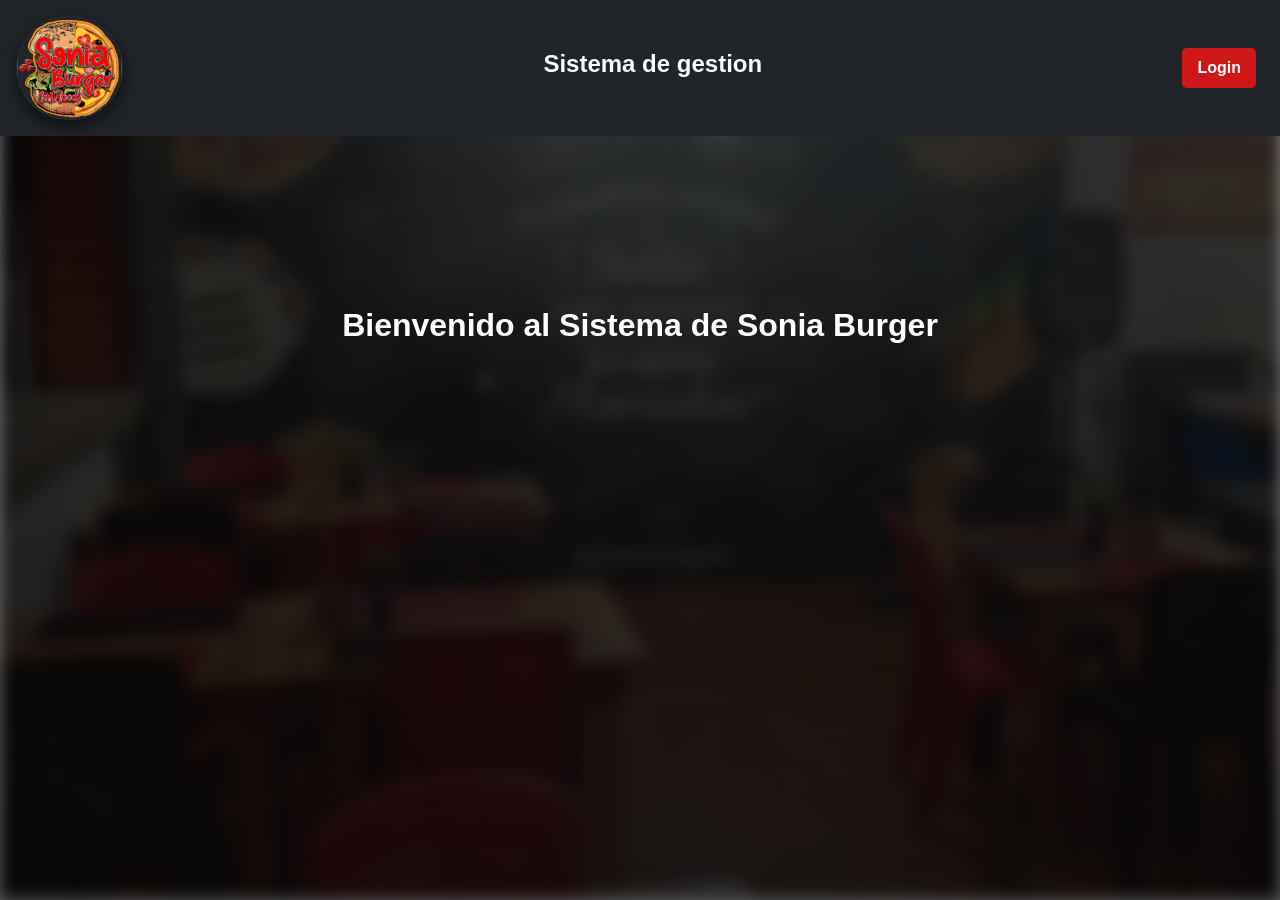
<file: gerente/index.html>
<!DOCTYPE html>
<html lang="es">
<head>
  <meta charset="UTF-8">
  <meta name="viewport" content="width=device-width, initial-scale=1.0">
  <title>Sistema Restaurante - Login</title>
  <!-- Bootstrap CSS -->
  <link href="https://cdn.jsdelivr.net/npm/bootstrap@5.3.2/dist/css/bootstrap.min.css" rel="stylesheet">
  <link rel="stylesheet" href="style.css">
</head>
<body>

<header>
  <div class="header-container d-flex justify-content-between align-items-center p-3 bg-dark text-white">
   <img src="logo.png" alt="Logo" class="cajero-logo" />
    <h1 class="header-title">Sistema de gestion</h1>
    <nav>
      <ul class="list-inline m-0">
        <!-- Botón de Login -->
        <li class="list-inline-item" id="loginItem">
          <button id="btnOpenLogin" class="login-btn btn btn-primary" data-bs-toggle="modal" data-bs-target="#modalLogin">Login</button>
        </li>
        <!-- Info de usuario logeado -->
        <li class="list-inline-item" id="userItem" style="display:none;">
          <span id="userName" class="fw-bold"></span>
          <span id="roleBadge" class="badge ms-2" style="display:none;">ROL</span>
          <button id="btnLogout" class="btn btn-danger btn-sm ms-2">Cerrar sesión</button>
        </li>
      </ul>
    </nav>
  </div>
</header>

<!-- Modal: Login -->
<div class="modal fade" id="modalLogin" tabindex="-1" aria-labelledby="modalLoginLabel" aria-hidden="true">
  <div class="modal-dialog">
    <div class="modal-content">
      <div class="modal-header">
        <h5 class="modal-title w-100 text-center" id="modalLoginLabel">Iniciar Sesión</h5>
        <button type="button" class="btn-close" data-bs-dismiss="modal"></button>
      </div>
      <div class="modal-body">
        <form method="POST" action="/Restaurante_Sonia_Burger/Restaurante_SB/login.php" id="formLogin">
          <div class="mb-3">
            <label for="correo" class="form-label">Correo</label>
            <input type="text" class="form-control" id="correo" name="correo" required>
          </div>
          <div class="mb-3">
            <label for="password" class="form-label">Contraseña</label>
            <input type="password" class="form-control" id="password" name="password" required>
          </div>
          <button type="submit" class="btn btn-primary w-100">Entrar</button>
          <div id="loginError" class="alert alert-danger mt-2" style="display:none;"></div>
        </form>
      </div>
    </div>
  </div>
</div>
<div style="height:120px;"></div>
<main class="container mt-10">
  <h2 class="text-center">Bienvenido al Sistema de Sonia Burger</h2>
  </h2>
</main>

<!-- Scripts -->
<script src="https://cdn.jsdelivr.net/npm/bootstrap@5.3.2/dist/js/bootstrap.bundle.min.js"></script>
<script>
document.getElementById("formLogin").addEventListener("submit", function(e) {
  e.preventDefault(); // Evita recargar la página

  const formData = new FormData(this);

  fetch(this.action, {
    method: "POST",
    body: formData
  })
  .then(response => response.json())
  .then(data => {
    if (data.success) {
      // Guardar usuario y rol en localStorage
      localStorage.setItem("usuarioActivo", data.usuario);
      localStorage.setItem("rolActivo", data.rol);

      // Redirigir al panel correspondiente
      window.location.href = data.redirect;
    } else {
      const errorDiv = document.getElementById("loginError");
      errorDiv.textContent = data.message;
      errorDiv.style.display = "block";
    }
  })
  .catch(err => console.error("Error:", err));
});

// Mostrar usuario activo en el header si ya está logeado
document.addEventListener("DOMContentLoaded", function() {
  const usuario = localStorage.getItem("usuarioActivo");
  const rol = localStorage.getItem("rolActivo");

  if (usuario && rol) {
    document.getElementById("loginItem").style.display = "none";
    document.getElementById("userItem").style.display = "inline-block";

    document.getElementById("userName").textContent = usuario;

    const roleBadge = document.getElementById("roleBadge");
    roleBadge.style.display = "inline-block";
    roleBadge.textContent = rol.charAt(0).toUpperCase() + rol.slice(1);

    if (rol === "gerente") {
      roleBadge.className = "badge bg-warning text-dark ms-2";
    } else if (rol === "cajero") {
      roleBadge.className = "badge bg-danger ms-2";
    }
  }

  // Botón cerrar sesión
  document.getElementById("btnLogout").addEventListener("click", function() {
    localStorage.removeItem("usuarioActivo");
    localStorage.removeItem("rolActivo");
    window.location.href = "/Restaurante_Sonia_Burger/Restaurante_SB/index.html";
  });
});
</script>

</body>
</html>
</file>
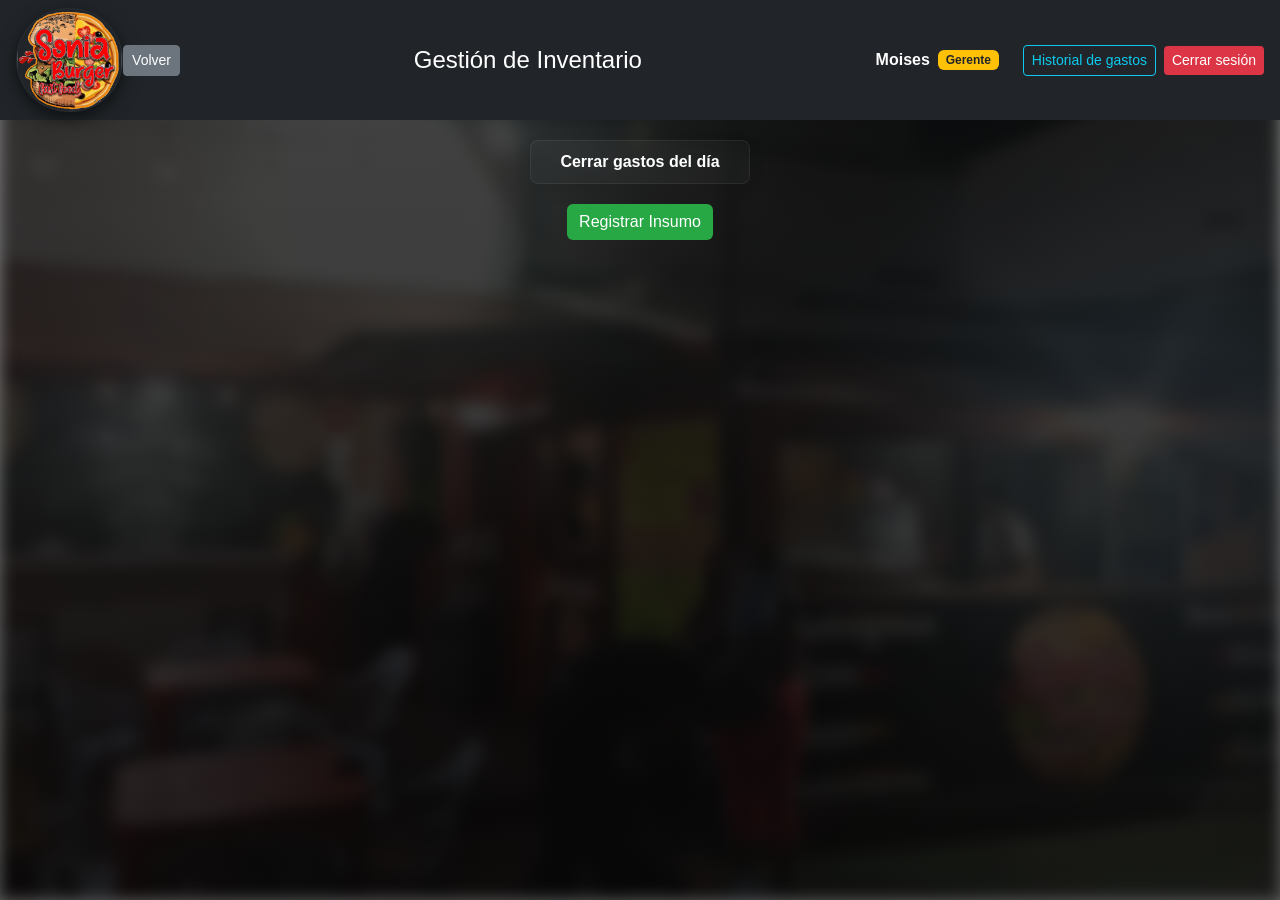
<file: gerente/Seccion_gerencia/Inventario/inventario.html>
<!DOCTYPE html>
<html lang="es">
<head>
  <meta charset="UTF-8" />
  <meta name="viewport" content="width=device-width,initial-scale=1" />
  <title>Gestión de Inventario</title>
  <link href="https://cdn.jsdelivr.net/npm/bootstrap@5.3.0/dist/css/bootstrap.min.css" rel="stylesheet">
  <link href="style.css" rel="stylesheet">
</head>
<body>
  <!-- Header -->
  <header>
    <div class="header-container d-flex justify-content-between align-items-center px-3 py-2 bg-dark text-white">
      <img src="logo.png" alt="Logo" class="cajero-logo" />
      <a href="../gerente.html" class="btn btn-secondary btn-sm">Volver</a>

      <h1 class="header-title text-center flex-grow-1 fs-4 m-0">Gestión de Inventario</h1>

      <div class="d-flex align-items-center">
        <span id="userName" class="fw-bold me-2">Moises</span>
        <span id="roleBadge" class="badge bg-warning text-dark me-3">Gerente</span>
        <!-- Abrir historial en la misma pestaña -->
        <a href="historial_gastos/historial_gastos.html" class="btn btn-outline-info btn-sm ms-2" id="btnAbrirHistorial">
          Historial de gastos
        </a>

        <div class="d-flex align-items-center">
        <span id="userName" class="fw-bold me-2"></span>
        <span id="roleBadge" class="badge me-3"></span>
        <button id="btnLogout" class="btn btn-danger btn-sm">Cerrar sesión</button>
      </div>


      </div>
    </div>
  </header>

  <!-- Botón centrado para cerrar gastos del día -->
  <div class="cierre-gastos-wrapper">
    <button id="btnCerrarGastosDia" class="btn btn-warning btn-cierre">Cerrar gastos del día</button>
  </div>



    <!-- Botón para registrar nuevo insumo -->
    <div class="mb-3 d-flex justify-content-center">
      <button class="btn btn-success text-center" data-bs-toggle="modal" data-bs-target="#modalRegistroInsumo">Registrar Insumo</button>
    </div>

    <!-- Contenedor de recuadros tipo mosaico (secciones por fecha) -->
    <div id="contenedorInsumos" class="d-flex flex-column gap-4">
      <!-- Aquí se insertan dinámicamente las secciones por fecha y tarjetas -->
    </div>
  </main>

  <!-- Modal: Registrar Insumo -->
  <div class="modal fade" id="modalRegistroInsumo" tabindex="-1" aria-hidden="true">
    <div class="modal-dialog">
      <form id="formRegistroInsumo" class="modal-content" enctype="multipart/form-data">
        <div class="modal-header">
          <h5 class="modal-title">Registrar nuevo insumo</h5>
          <button type="button" class="btn-close" data-bs-dismiss="modal" aria-label="Cerrar"></button>
        </div>
        <div class="modal-body">
          <div class="mb-3">
            <label for="nombreInsumo" class="form-label">Nombre del insumo</label>
            <input type="text" class="form-control" id="nombreInsumo" required>
          </div>

          <div class="mb-3">
            <label for="cantidadInsumo" class="form-label">Cantidad</label>
            <input type="number" step="0.01" class="form-control" id="cantidadInsumo" required>
          </div>

          <div class="mb-3">
            <label for="unidadInsumo" class="form-label">Unidad</label>
            <select class="form-select" id="unidadInsumo" required>
              <option value="kg">Kg</option>
              <option value="litros">Litros</option>
              <option value="unidades">Unidades</option>
              <option value="gramos">Gramos</option>
            </select>
          </div>

          <div class="mb-3">
            <label for="costoUsd" class="form-label">Costo unitario en dólares</label>
            <input type="number" step="0.01" class="form-control" id="costoUsd" required>
          </div>

          <div class="mb-3">
            <label for="tasaInsumo" class="form-label">Tasa aplicada en compra (Bs por USD) - opcional</label>
            <input type="number" step="0.01" class="form-control" id="tasaInsumo" placeholder="Ej: 500">
            <div class="form-text">Si no indicas tasa, se usará la tasa BCV configurada.</div>
          </div>

          <div class="mb-3">
            <label for="proveedorInsumo" class="form-label">Proveedor (opcional)</label>
            <input type="text" class="form-control" id="proveedorInsumo">
          </div>

          <div class="mb-3">
            <label for="imagenInsumo" class="form-label">Imagen del insumo (opcional)</label>
            <input type="file" class="form-control" id="imagenInsumo" accept="image/*">
          </div>

          <!-- Vista previa dinámica -->
          <div class="alert alert-info mt-3" id="previewInsumo">
            Completa el formulario para ver un resumen aquí...
          </div>
          <div class="mb-2" id="previewTotalBs">Total Bs: 0.00</div>
        </div>
        <div class="modal-footer">
          <button type="submit" class="btn btn-success">Registrar</button>
        </div>
      </form>
    </div>
  </div>

  <!-- Modal: Editar Insumo -->
  <div class="modal fade" id="modalEditarInsumo" tabindex="-1" aria-hidden="true">
    <div class="modal-dialog">
      <form id="formEditarInsumo" class="modal-content">
        <div class="modal-header">
          <h5 class="modal-title">Editar insumo</h5>
          <button type="button" class="btn-close" data-bs-dismiss="modal" aria-label="Cerrar"></button>
        </div>
        <div class="modal-body">
          <input type="hidden" id="idInsumoEditar">
          <div class="mb-3">
            <label for="nombreInsumoEditar" class="form-label">Nombre del insumo</label>
            <input type="text" class="form-control" id="nombreInsumoEditar" required>
          </div>

          <div class="mb-3">
            <label for="cantidadInsumoEditar" class="form-label">Cantidad</label>
            <input type="number" step="0.01" class="form-control" id="cantidadInsumoEditar" required>
          </div>

          <div class="mb-3">
            <label for="unidadInsumoEditar" class="form-label">Unidad</label>
            <select class="form-select" id="unidadInsumoEditar" required>
              <option value="kg">Kg</option>
              <option value="litros">Litros</option>
              <option value="unidades">Unidades</option>
              <option value="gramos">Gramos</option>
            </select>
          </div>

          <div class="mb-3">
            <label for="costoUsdEditar" class="form-label">Costo unitario en dólares</label>
            <input type="number" step="0.01" class="form-control" id="costoUsdEditar" required>
          </div>

          <div class="mb-3">
            <label for="proveedorInsumoEditar" class="form-label">Proveedor (opcional)</label>
            <input type="text" class="form-control" id="proveedorInsumoEditar">
          </div>

          <!-- Optional preview image in edit modal -->
          <div class="mb-3">
            <img id="previewEditarImagen" src="uploads/default.jpg" alt="Preview" class="img-fluid rounded" style="max-height:120px;">
          </div>
        </div>
        <div class="modal-footer">
          <button type="submit" class="btn btn-primary">Actualizar</button>
        </div>
      </form>
    </div>
  </div>

  <!-- Modal: Confirmar eliminación -->
  <div class="modal fade" id="modalEliminarInsumo" tabindex="-1" aria-hidden="true">
    <div class="modal-dialog">
      <div class="modal-content">
        <div class="modal-header">
          <h5 class="modal-title">Eliminar insumo</h5>
          <button type="button" class="btn-close" data-bs-dismiss="modal" aria-label="Cerrar"></button>
        </div>
        <div class="modal-body">
          <p>¿Seguro que deseas eliminar este insumo?</p>
          <input type="hidden" id="idInsumoEliminar">
        </div>
        <div class="modal-footer">
          <button type="button" class="btn btn-danger" id="btnConfirmarEliminarInsumo">Eliminar</button>
        </div>
      </div>
    </div>
  </div>

  <!-- Modal: Confirmar cierre de gastos -->
  <div class="modal fade" id="modalConfirmCierreGastos" tabindex="-1" aria-hidden="true">
    <div class="modal-dialog modal-dialog-centered">
      <div class="modal-content">
        <div class="modal-header bg-warning">
          <h5 class="modal-title">Confirmar cierre de gastos</h5>
          <button type="button" class="btn-close" data-bs-dismiss="modal"></button>
        </div>
        <div class="modal-body">
          <p>¿Deseas generar el cierre de gastos del día? Esto marcará los gastos como cerrados y los agregará al historial de reportes.</p>
          <p class="text-muted small">Si no hay gastos, se generará un cierre con total $0.00.</p>
        </div>
        <div class="modal-footer">
          <button class="btn btn-secondary" data-bs-dismiss="modal">Cancelar</button>
          <button id="btnConfirmarCierreGastos" class="btn btn-warning">Confirmar cierre</button>
        </div>
      </div>
    </div>
  </div>

  <script>
document.addEventListener("DOMContentLoaded", function() {
  const usuario = localStorage.getItem("usuarioActivo");
  const rol = localStorage.getItem("rolActivo");

  if (usuario && rol) {
    document.getElementById("userName").textContent = usuario;
    const roleBadge = document.getElementById("roleBadge");
    roleBadge.textContent = rol.charAt(0).toUpperCase() + rol.slice(1);
    if (rol === "gerente") {
      roleBadge.className = "badge bg-warning text-dark me-3";
    } else if (rol === "cajero") {
      roleBadge.className = "badge bg-danger me-3";
    }
  }

  // Manejo de Cerrar sesión: llamar logout.php por POST, limpiar localStorage y redirigir a index.html
  const btnLogout = document.getElementById("btnLogout");
  if (btnLogout) {
    btnLogout.addEventListener("click", async function(e) {
      e.preventDefault(); // evitar navegación por defecto si es un <a>
      try {
        // Llamada al servidor para destruir sesión y actualizar last_login_at
        await fetch('/Restaurante_Sonia_Burger/Restaurante_SB/logout.php', {
          method: 'POST',
          credentials: 'include'
        });
      } catch (err) {
        // ignorar errores de red; igualmente limpiamos el cliente
        console.warn('Logout request failed:', err);
      } finally {
        // Limpiar estado local y redirigir al index (login)
        localStorage.removeItem("usuarioActivo");
        localStorage.removeItem("rolActivo");
        localStorage.removeItem("usuarioActivoId");
        window.location.href = "/Restaurante_Sonia_Burger/Restaurante_SB/gerente/index.html";
      }
    });
  }
});
</script>

  <!-- Scripts -->
  <script src="https://cdn.jsdelivr.net/npm/bootstrap@5.3.0/dist/js/bootstrap.bundle.min.js"></script>
  <script src="app.js"></script>
</body>
</html>
</file>
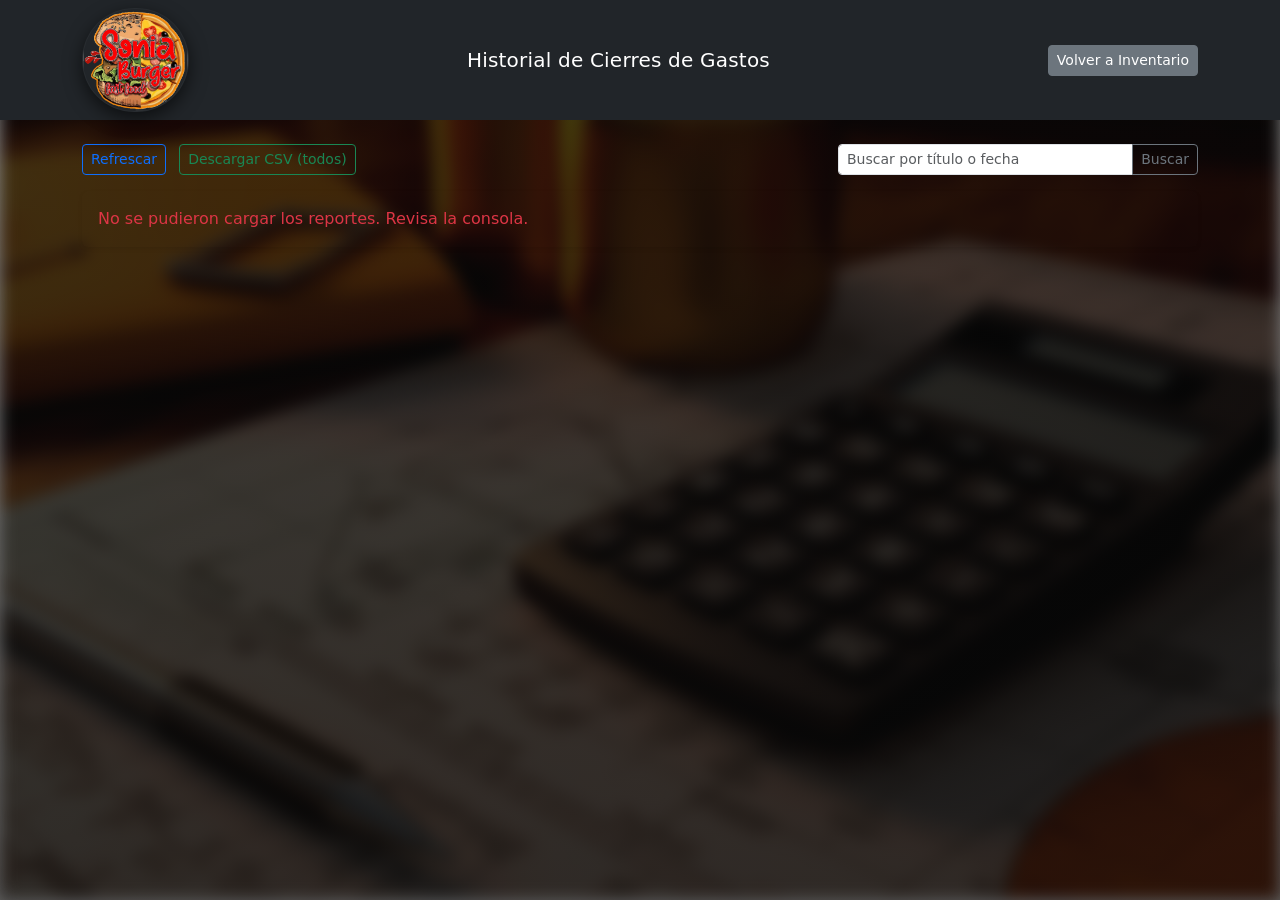
<file: gerente/Seccion_gerencia/Inventario/historial_gastos/historial_gastos.html>
<!DOCTYPE html>
<html lang="es">
<head>
  <meta charset="utf-8" />
  <meta name="viewport" content="width=device-width,initial-scale=1" />
  <title>Historial de Cierres de Gastos</title>
  <link href="https://cdn.jsdelivr.net/npm/bootstrap@5.3.0/dist/css/bootstrap.min.css" rel="stylesheet">
  <link href="estilos_historial.css" rel="stylesheet">
</head>
<body>
  <header class="bg-dark text-white py-2">
    <div class="container d-flex justify-content-between align-items-center">
      <img src="logo.png" alt="Logo" class="cajero-logo" />
      <h1 class="h5 m-0">Historial de Cierres de Gastos</h1>
      <div>
        
        <a href="../inventario.html" class="btn btn-sm btn-secondary">Volver a Inventario</a>
      </div>
    </div>
  </header>

  <main class="container my-4">
    <div class="d-flex justify-content-between align-items-center mb-3">
      <div>
        <button id="btnRefrescarReportes" class="btn btn-outline-primary btn-sm">Refrescar</button>
        <button id="btnDescargarTodos" class="btn btn-outline-success btn-sm ms-2">Descargar CSV (todos)</button>
      </div>
      <div class="input-group input-group-sm" style="max-width:360px;">
        <input id="filtroBusqueda" type="search" class="form-control" placeholder="Buscar por título o fecha">
        <button id="btnBuscar" class="btn btn-outline-secondary">Buscar</button>
      </div>
    </div>

    <div id="listaReportes" class="list-group shadow-sm">
      <!-- Lista de reportes cargada dinámicamente -->
    </div>

    <div id="sinReportes" class="text-muted mt-3 d-none">No hay cierres registrados aún.</div>
  </main>

  <!-- Modal: Detalle de reporte -->
  <div class="modal fade" id="modalReporte" tabindex="-1" aria-hidden="true">
    <div class="modal-dialog modal-lg modal-dialog-scrollable">
      <div class="modal-content">
        <div class="modal-header">
          <h5 id="modalReporteTitulo" class="modal-title">Reporte</h5>
          <button type="button" class="btn-close" data-bs-dismiss="modal" aria-label="Cerrar"></button>
        </div>
        <div class="modal-body">
          <div class="mb-2 d-flex justify-content-between align-items-center">
            <div>
              <div><strong>Total USD:</strong> <span id="modalReporteTotalUsd">$0.00</span></div>
              <div><strong>Total Bs:</strong> <span id="modalReporteTotalBs">Bs 0.00</span></div>
            </div>
            <div>
              <button id="btnDescargarReporte" class="btn btn-sm btn-outline-success">Descargar CSV</button>
              <button id="btnImprimirReporte" class="btn btn-sm btn-outline-secondary ms-2">Imprimir</button>
            </div>
          </div>

          <div id="modalReporteBody" class="table-responsive">
            <table class="table table-sm table-striped mb-0">
              <thead>
                <tr>
                  <th>Nombre</th>
                  <th class="text-end">Cantidad</th>
                  <th>Unidad</th>
                  <th class="text-end">Costo unitario (USD)</th>
                  <th class="text-end">Total (USD)</th>
                  <th class="text-end">Total (Bs)</th>
                  <th class="text-center">Tasa</th>
                  <th>Proveedor</th>
                  <th>Fecha/Hora</th>
                </tr>
              </thead>
              <tbody id="modalReporteItems">
                <!-- Items -->
              </tbody>
            </table>
          </div>
        </div>
        <div class="modal-footer">
          <small class="text-muted me-auto" id="modalReporteNotas"></small>
          <button class="btn btn-secondary" data-bs-dismiss="modal">Cerrar</button>
        </div>
      </div>
    </div>
  </div>

  <script src="app_historial.js"></script>
  <script src="https://cdn.jsdelivr.net/npm/bootstrap@5.3.0/dist/js/bootstrap.bundle.min.js"></script>
</body>
</html>
</file>
<file: gerente/style.css>
/* style.css - Base inicial para Sistema Restaurante */

/* Reset básico */
body {
    font-family: 'Arial', sans-serif;
    background-color: #f8f9fa;
    margin: 0;
    padding: 0;
}

/* Header */
.header-container {
    background-color: #302c2c;
    color: white;
    display: flex;
    justify-content: space-between;
    align-items: center;
    width: 100%;
    box-sizing: border-box;
    padding: 10px 20px;
}
.header-title {
    font-size: 1.5rem;
    font-weight: bold;
    color: #fafafa;
}

/* Botón de login */
.login-btn {
    background-color: #667eea;
    color: white;
    border: none;
    padding: 8px 15px;
    border-radius: 5px;
    cursor: pointer;
    font-weight: bold;
    transition: background 0.3s ease;
}
.login-btn:hover {
    background-color: #556cd6;
}

/* Badge de rol */
#roleBadge {
    font-size: 0.8rem;
    padding: 3px 8px;
    border-radius: 4px;
}

/* Main */
main {
    margin-top: 50px;
    text-align: center;
}
main h2 {
    font-size: 2rem;
    font-weight: 600;
    color: #ffffff;
}
main p {
    color: #4b5563;
    margin-top: 1rem;
}

/* Modales */
.modal-header {
    background-color: #161414;
    color: white;
}
.modal-title {
    font-weight: bold;
}
.modal-body {
    padding: 20px;
}
.modal-body .btn {
    min-width: 120px;
}

/* Botones generales */
.btn-primary {
    background-color: #cf1717;
    border: none;
}
.btn-primary:hover {
    background-color: #961414;
}
.btn-success {
    background-color: #2e794d;
    border: none;
}
.btn-success:hover {
    background-color: #38a169;
}
.btn-danger {
    background-color: #dc2626;
    border: none;
}
.btn-danger:hover {
    background-color: #b91c1c;
}

/* Responsive */
@media (max-width: 768px) {
    .header-container {
        flex-direction: column;
        gap: 1rem;
    }
    main h2 {
        font-size: 1.5rem;
    }
}
/* Logo y botón volver */
.cajero-logo {
  height:104px;
  width:auto;
  border-radius:198px;
  box-shadow: 0 6px 18px rgba(0,0,0,0.6);
  border: 0.1px solid rgba(255,255,255,0.03);
}

/* Imagen de fondo desenfocada */
body::before {
  content: "";
  position: fixed;
  inset: 0;
  background-image: url('fondo2.jpg');
  background-size: cover;
  background-position: center center;
  filter: blur(8px) brightness(0.45);
  transform: scale(1.00);
  z-index: 0;
}

/* Capa semitransparente para atenuar la foto */
body::after {
  content: "";
  position: fixed;
  inset: 0;
  background: linear-gradient(180deg, rgba(11,11,11,0.45), rgba(11,11,11,0.65));
  z-index: 0;
}

/* Asegurar que el contenido esté por encima del fondo */
.container, .navbar, .card, header, main {
  position: relative;
  z-index: 1;
}
</file>
<file: gerente/Seccion_gerencia/Inventario/style.css>
/* ===============================
   style.css - Gestión de Inventario
   =============================== */

/* Fondo general */
body {
  background-color: #f8f9fa;
  font-family: 'Segoe UI', Tahoma, Geneva, Verdana, sans-serif;
}

/* Encabezado */
h2 {
  color: #ffffff;
  font-weight: 600;
  margin-bottom: 20px;
}

/* Contenedor de insumos */
#contenedorInsumos {
  display: flex;
  flex-direction: column; /* ahora se organizan por secciones de fecha */
  gap: 30px;
}

/* Sección por fecha */
.fecha-section h4 {
  font-weight: 600;
  color: #212529;
  margin-bottom: 15px;
}

.fecha-section p.fw-bold {
  font-size: 1rem;
  color: #343a40;
  margin-top: 10px;
}

/* Tarjetas de insumos */
.card {
  border-radius: 10px;
  overflow: hidden;
  box-shadow: 0 4px 10px rgba(0,0,0,0.1);
  transition: transform 0.2s ease, box-shadow 0.2s ease;
}

.card:hover {
  transform: translateY(-5px);
  box-shadow: 0 6px 14px rgba(0,0,0,0.15);
}

/* Imagen del insumo */
.card-img-top {
  height: 180px;
  object-fit: cover;
}

/* Texto dentro de la tarjeta */
.card-body {
  background-color: #ffffff;
  padding: 15px;
}

.card-title {
  font-size: 1.2rem;
  font-weight: 600;
  color: #343a40;
}

.card-body p {
  font-size: 0.95rem;
  color: #ffffff;
  margin-bottom: 8px;
}

/* Botones dentro de la tarjeta */
.card-body .btn {
  margin-right: 5px;
}

/* Botones principales */
.btn-success {
  background-color: #28a745;
  border: none;
}

.btn-success:hover {
  background-color: #218838;
}

.btn-primary {
  background-color: #007bff;
  border: none;
}

.btn-primary:hover {
  background-color: #0069d9;
}

.btn-danger {
  background-color: #dc3545;
  border: none;
}

.btn-danger:hover {
  background-color: #c82333;
}

/* Modales */
.modal-content {
  border-radius: 8px;
  box-shadow: 0 4px 12px rgba(0,0,0,0.2);
}

.modal-header {
  background-color: #343a40;
  color: #ffffff;
  border-bottom: none;
}

.modal-footer {
  border-top: none;
}

/* Inputs */
.form-control, .form-select {
  border-radius: 6px;
  border: 1px solid #ced4da;
}

.form-control:focus, .form-select:focus {
  border-color: #007bff;
  box-shadow: 0 0 6px rgba(0,123,255,0.25);
}

/* Botón cerrar modal */
.btn-close {
  filter: invert(1);
}

/* Vista previa dinámica */
#previewInsumo {
  font-size: 0.95rem;
  font-weight: 500;
  color: #0c5460;
  background-color: #d1ecf1;
  border: 1px solid #bee5eb;
  border-radius: 6px;
  padding: 10px;
}

/* Centrar y espaciar botón de cierre de gastos */
.cierre-gastos-wrapper {
  display: flex;
  justify-content: center;
  align-items: center;
  margin: 1.25rem 0;        /* espacio entre header y el botón */
  padding: 0 1rem;
}

.btn-cierre {
  min-width: 220px;
  padding: .55rem 1rem;
  font-weight: 600;
  border-radius: 8px;
  box-shadow: 0 6px 18px rgba(0,0,0,0.06);
  transition: transform .12s ease, box-shadow .12s ease;
}

.btn-cierre:hover {
  transform: translateY(-2px);
  box-shadow: 0 10px 26px rgba(0,0,0,0.08);
}

/* Ajuste responsive: reducir ancho en móviles */
@media (max-width: 576px) {
  .btn-cierre { min-width: 160px; padding: .45rem .8rem; font-size: .95rem; }
  .cierre-gastos-wrapper { margin: .9rem 0; }
}
/* Logo y botón volver */
.cajero-logo {
  height:104px;
  width:auto;
  border-radius:198px;
  box-shadow: 0 6px 18px rgba(0,0,0,0.6);
  border: 0.1px solid rgba(255,255,255,0.03);
}

/* Imagen de fondo desenfocada */
body::before {
  content: "";
  position: fixed;
  inset: 0;
  background-image: url('fondo.jpg');
  background-size: cover;
  background-position: center center;
  filter: blur(8px) brightness(0.45);
  transform: scale(1.00);
  z-index: 0;
}

/* Capa semitransparente para atenuar la foto */
body::after {
  content: "";
  position: fixed;
  inset: 0;
  background: linear-gradient(180deg, rgba(11,11,11,0.45), rgba(11,11,11,0.65));
  z-index: 0;
}

/* Asegurar que el contenido esté por encima del fondo */
.container, .navbar, .card, header, main {
  position: relative;
  z-index: 1;
}
/* ===== Inventario: UI en blanco + recuadros oscuros (modales intactos) ===== */
:root{
  --inv-card-bg: rgba(12,12,12,0.78);
  --inv-text: #ffffff;
  --inv-muted: rgba(255,255,255,0.65);
  --inv-input-bg: rgba(255,255,255,0.03);
  --inv-input-border: rgba(255,255,255,0.06);
}

/* Pseudo-fondos detrás y no capturando eventos */
body::before, body::after { pointer-events: none; z-index: -1 !important; }

/* Scope: aplicar color blanco solo a la UI de inventario y header relacionado */
header, .header-container, .cierre-gastos-wrapper,
#contenedorInsumos, #contenedorInsumos * {
  color: var(--inv-text) !important;
}

/* Secciones por fecha: recuadro oscuro y borde sutil */
#contenedorInsumos > .fecha-section,
#contenedorInsumos .fecha-section,
#contenedorInsumos .seccion-wrapper {
  background: var(--inv-card-bg) !important;
  color: var(--inv-text) !important;
  border: 1px solid rgba(255,255,255,0.04) !important;
  border-radius: 10px;
  padding: 12px;
  box-shadow: 0 10px 30px rgba(0,0,0,0.6);
}

/* Tarjetas de insumo: fondo oscuro y texto blanco */
#contenedorInsumos .card,
#contenedorInsumos .insumo-card,
#contenedorInsumos .producto-card {
  background: rgba(18,18,18,0.88) !important;
  color: var(--inv-text) !important;
  border: 1px solid rgba(255,255,255,0.03) !important;
  box-shadow: 0 8px 24px rgba(0,0,0,0.6) !important;
}

/* Títulos y textos dentro de tarjetas */
#contenedorInsumos .card .card-title,
#contenedorInsumos .card .card-text,
#contenedorInsumos .card p,
#contenedorInsumos h2, #contenedorInsumos h3 {
  color: var(--inv-text) !important;
}

/* Vista previa dinámica: mantener su estilo informativo pero legible */
#previewInsumo {
  color: #0c5460 !important;
  background-color: #d1ecf1 !important;
  border: 1px solid #bee5eb !important;
}

/* Inputs / selects / placeholders dentro del área de inventario */
#contenedorInsumos input,
#contenedorInsumos textarea,
#contenedorInsumos select,
#contenedorInsumos .form-control,
#contenedorInsumos .form-select,
.cierre-gastos-wrapper .btn-cierre {
  background: var(--inv-input-bg) !important;
  color: var(--inv-text) !important;
  border: 1px solid var(--inv-input-border) !important;
}
#contenedorInsumos .form-control::placeholder,
#contenedorInsumos .form-select option {
  color: var(--inv-muted) !important;
  opacity: 1 !important;
}

/* Forzar opciones de select oscuras donde el navegador lo permita */
#contenedorInsumos .form-select option {
  background: rgba(18,18,18,0.95) !important;
  color: var(--inv-text) !important;
}

/* Botones dentro de tarjetas: texto oscuro para contraste sobre botones claros */
#contenedorInsumos .card .btn,
#contenedorInsumos .btn {
  color: #111 !important;
}

/* EXCEPCIÓN: mantener modales exactamente como estaban (texto oscuro, inputs claros) */
.modal, .modal * , .modal .modal-content {
  color: #111111 !important;
}
.modal .form-control, .modal .form-select {
  background: #ffffff !important;
  color: #111111 !important;
  border: 1px solid #ced4da !important;
}
.modal .form-control::placeholder,
.modal input::placeholder,
.modal textarea::placeholder {
  color: #6b6b6b !important;
  opacity: 1 !important;
}

/* Jerarquía z-index del modal (Bootstrap) */
.modal-backdrop { z-index: 1050 !important; background-color: rgba(0,0,0,0.55) !important; }
.modal { z-index: 1060 !important; }

/* Responsivo */
@media (max-width: 991px) {
  #contenedorInsumos .card { padding: 10px; width: 100% !important; }
  #contenedorInsumos .fecha-section { padding: 10px; }
}
/* 1) Texto oscuro dentro del cuerpo de las tarjetas (no afecta modales) */
#contenedorInsumos .card .card-body,
#contenedorInsumos .card .card-body p,
#contenedorInsumos .card .card-body strong,
#contenedorInsumos .card .card-title {
  color: #212529 !important;        /* color oscuro legible sobre fondo claro del card-body */
}

/* Si usas .fecha-section con fondo claro, forzar texto oscuro allí también */
#contenedorInsumos .fecha-section,
#contenedorInsumos .fecha-section * {
  color: #212529 !important;
}

/* Mantener la excepción: modales siguen con texto oscuro y inputs claros */
.modal, .modal * , .modal .modal-content { color: #111111 !important; }
/* ===== Forzar blanco en textos que quedaron grises (Inventario) ===== */
#contenedorInsumos,
#contenedorInsumos * {
  color: inherit;
}

/* Elementos concretos que suelen aparecer en gris */
#contenedorInsumos .card-body,
#contenedorInsumos .card-body p,
#contenedorInsumos .card-body strong,
#contenedorInsumos .card-body .small,
#contenedorInsumos .card .card-title,
#contenedorInsumos .fecha-section,
#contenedorInsumos .fecha-section p,
#contenedorInsumos .fecha-section .fw-bold,
#contenedorInsumos p.fw-bold,
#contenedorInsumos .text-muted,
#contenedorInsumos .small,
#contenedorInsumos .form-text,
#contenedorInsumos .badge,
#contenedorInsumos .card .card-text {
  color: #ffffff !important;
}

/* Si hay spans o labels sueltos dentro de las tarjetas */
#contenedorInsumos .card span,
#contenedorInsumos .card label {
  color: #ffffff !important;
}

/* Mantener la excepción: modales y sus inputs no se tocan */
.modal, .modal * , .modal .modal-content {
  color: #111111 !important;
}
/* ===== Correcciones puntuales: fecha blanca y nombre legible ===== */

/* 1) Forzar fecha de sección a blanco (visible sobre fondo oscuro) */
#contenedorInsumos .fecha-section h4,
#contenedorInsumos .fecha-section h4 * {
  color: #ffffff !important;
}

/* 2) Si la sección muestra la fecha en un <p> o .fw-bold, también forzarlo */
#contenedorInsumos .fecha-section p,
#contenedorInsumos .fecha-section .fw-bold {
  color: #ffffff !important;
}

/* 3) Nombre del insumo (card-title): si la tarjeta tiene card-body con fondo claro, usar texto oscuro */
#contenedorInsumos .card .card-body {
  /* detectamos el fondo claro por la regla existente; forzamos color oscuro dentro */
  color: #212529 !important;
}
#contenedorInsumos .card .card-body .card-title,
#contenedorInsumos .card .card-body h5.card-title {
  color: #212529 !important;
}

/* 4) Pero si la tarjeta tiene fondo oscuro (clase insumo-card o producto-card), forzar título blanco */
#contenedorInsumos .insumo-card,
#contenedorInsumos .producto-card,
#contenedorInsumos .card.dark-bg {
  color: #ffffff !important;
}
#contenedorInsumos .insumo-card .card-title,
#contenedorInsumos .producto-card .card-title,
#contenedorInsumos .card.dark-bg .card-title {
  color: #ffffff !important;
}

/* 5) Asegurar que otros textos dentro de card-body sean legibles (parrafos, strong) */
#contenedorInsumos .card .card-body p,
#contenedorInsumos .card .card-body strong,
#contenedorInsumos .card .card-body span,
#contenedorInsumos .card .card-body label {
  color: inherit !important; /* hereda la regla aplicada arriba (oscuro o blanco según el caso) */
}

/* 6) Mantener modales intactos */
.modal, .modal * , .modal .modal-content { color: #111111 !important; }
</file>
<file: gerente/Seccion_gerencia/Inventario/historial_gastos/estilos_historial.css>
/* estilos_historial.css - estilos mínimos para historial de gastos */

body {
  background: #f8f9fa;
  color: #212529;
  font-family: system-ui, -apple-system, "Segoe UI", Roboto, "Helvetica Neue", Arial;
}

header h1 { letter-spacing: 0.2px; }

.list-group-item {
  transition: background .12s ease, transform .08s ease;
}
.list-group-item:hover {
  background: #f1f5f9;
  transform: translateY(-1px);
}

.reporte-row { cursor: pointer; }

#modalReporte .modal-body {
  max-height: 60vh;
  overflow: auto;
}

.table-responsive { font-size: .95rem; }

@media (max-width: 576px) {
  .table thead { display: none; }
  .table tbody td { display: block; width: 100%; }
  .table tbody td::before { content: attr(data-label); font-weight: 600; display: inline-block; width: 120px; }
}
/* Logo y botón volver */
.cajero-logo {
  height:104px;
  width:auto;
  border-radius:198px;
  box-shadow: 0 6px 18px rgba(0,0,0,0.6);
  border: 0.1px solid rgba(255,255,255,0.03);
}

/* Imagen de fondo desenfocada */
body::before {
  content: "";
  position: fixed;
  inset: 0;
  background-image: url('fondo.jpg');
  background-size: cover;
  background-position: center center;
  filter: blur(8px) brightness(0.45);
  transform: scale(1.00);
  z-index: 0;
}

/* Capa semitransparente para atenuar la foto */
body::after {
  content: "";
  position: fixed;
  inset: 0;
  background: linear-gradient(180deg, rgba(11,11,11,0.45), rgba(11,11,11,0.65));
  z-index: 0;
}

/* Asegurar que el contenido esté por encima del fondo */
.container, .navbar, .card, header, main {
  position: relative;
  z-index: 1;
}
</file>
